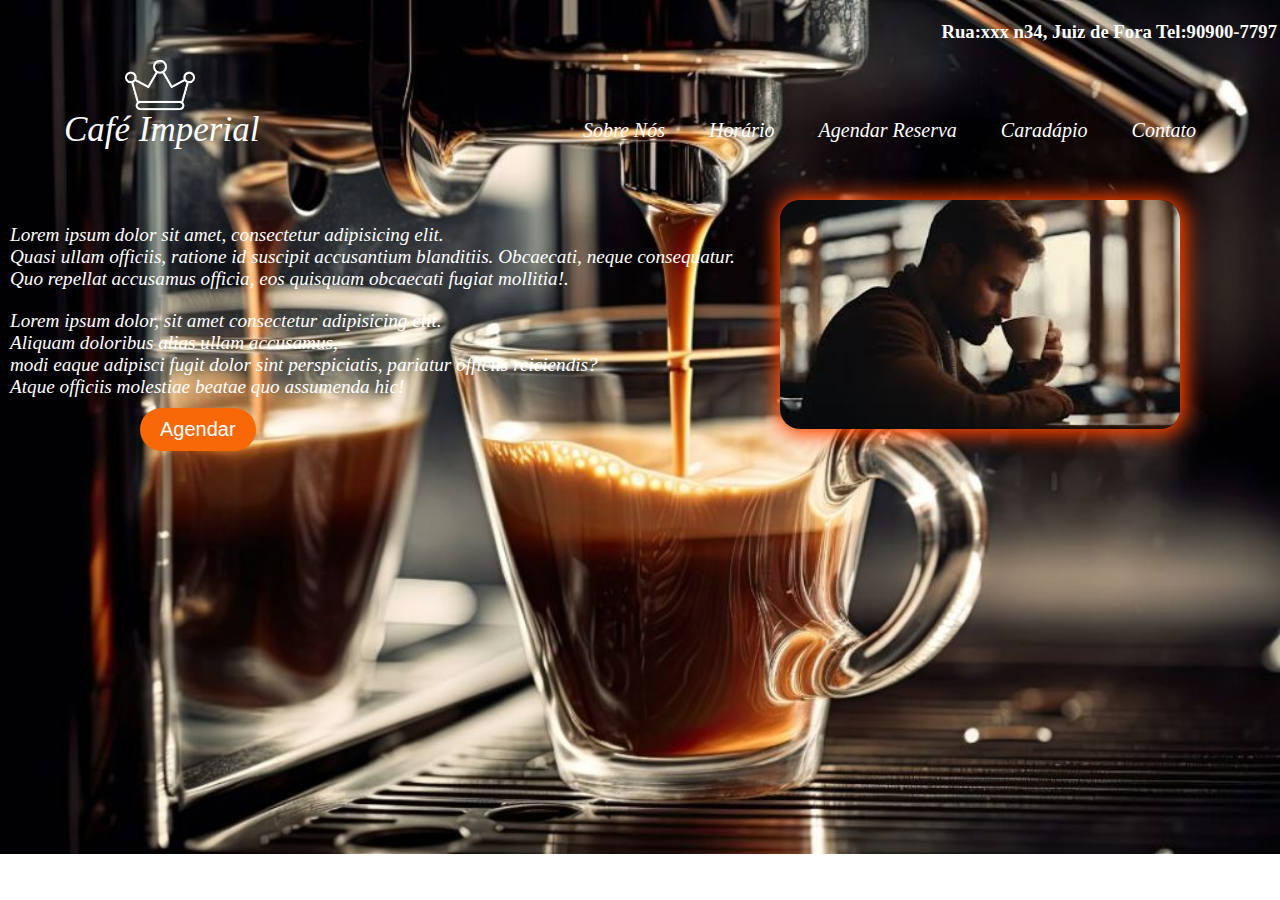
<file: index.html>
<!DOCTYPE html>
<html lang="en">
<head>
    <meta charset="UTF-8">
    <meta name="viewport" content="width=device-width, initial-scale=1.0">
    <link rel="stylesheet" href="style.css">
    <link rel="shortcut icon" href="coroa.png" type="image/x-icon">k
    <title>Início</title>
</head>
<h3> Rua:xxx n34, Juiz de Fora       Tel:90900-7797</h3>
<body>
    <div class="container">
        <nav>
            <img class="coroa" src="coroa.png">
            <div class="logo">
                <span> <a href="index.html" style="color: white;">Café Imperial</a></span>
            </div>

            <ul>
                <li><a href="sobrenos.html">Sobre Nós</a></li>
                <li><a href="horarios.html">Horário</a></li>
                <li><a href="agendar.html">Agendar Reserva</a></li>
                <li><a href="cardapio.html">Caradápio</a></li>
                <li><a href="contato.html">Contato</a></li>
               
            </ul>
        </nav>
    </div>
<p>Lorem ipsum dolor sit amet, consectetur adipisicing elit.<br> Quasi ullam officiis, ratione id suscipit accusantium blanditiis. Obcaecati, neque consequatur.<br> Quo repellat accusamus officia, eos quisquam obcaecati fugiat mollitia!.</p>
<p>Lorem ipsum dolor, sit amet consectetur adipisicing elit.<br> Aliquam doloribus alias ullam accusamus,<br> modi eaque adipisci fugit dolor sint perspiciatis, pariatur officiis reiciendis? <br>Atque officiis molestiae beatae quo assumenda hic!</p>
</body>

<button><a href="agendar.html" style="color: white;">Agendar</a></button>

<div class="example"><img src="hommem cafe.png"></div>

</html>
</file>
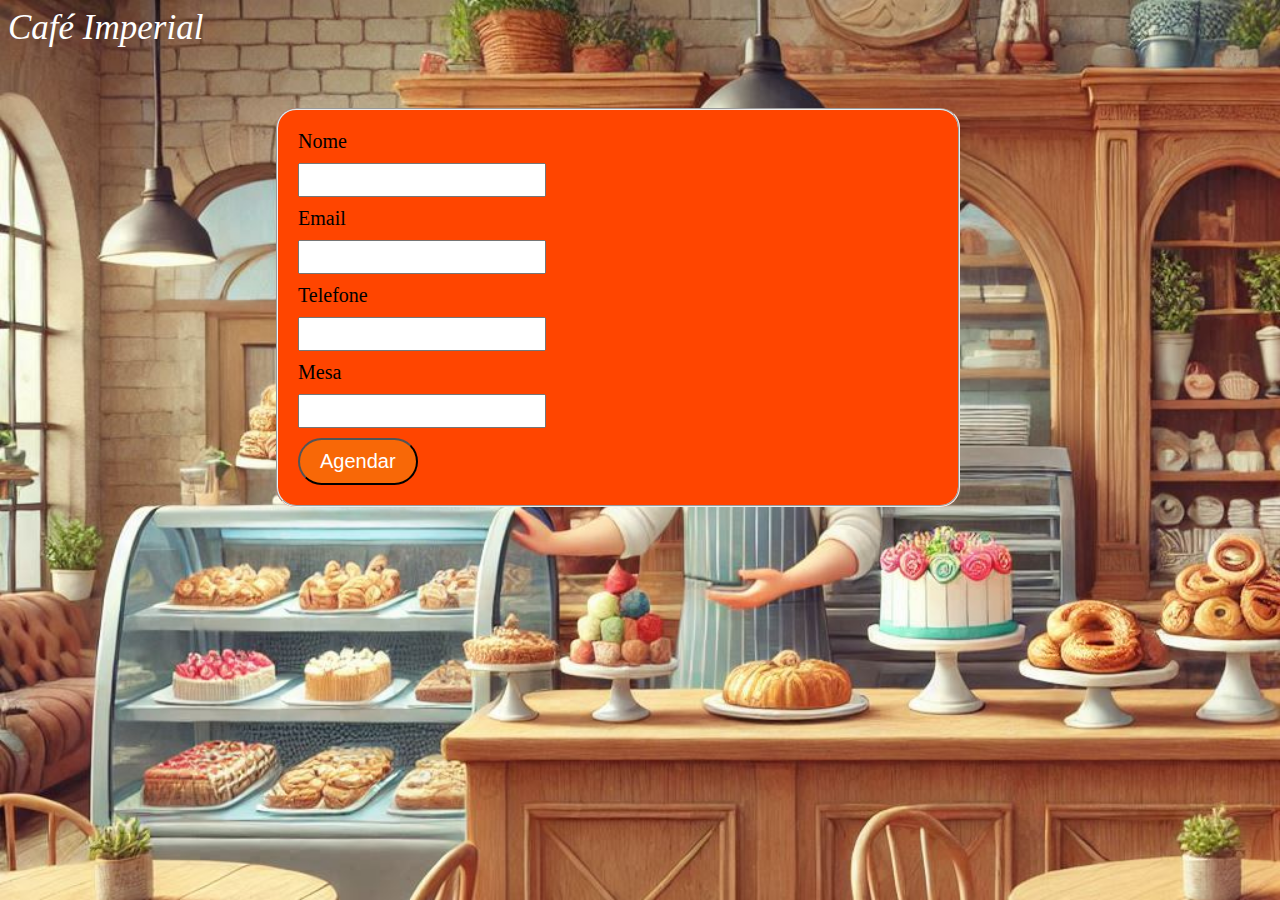
<file: agendar.html>
<!DOCTYPE html>
<html lang="en">

<head>
    <meta charset="UTF-8">
    <meta name="viewport" content="width=device-width, initial-scale=1.0">
    <link rel="stylesheet" href="agendar.css">
    <title>Reserva</title>
</head>

<body>
    <main>
        <form>
            <fieldset class="formulario">
                <label for="nome">Nome</label>
                <input type="text" id="nome">

                <label for="email">Email</label>
                <input type="email" id="email">

                <label for="tel">Telefone</label>
                <input type="tel" id="tel">

                <label for="Mesa">Mesa</label>
                <input type="Mesa" id="Mesa">

                <button>Agendar</button>
        </form>
    </main>
    <div class="logo">
        <span><a href="index.html">Café Imperial</a></span>
    </div>

    <body>
</file>
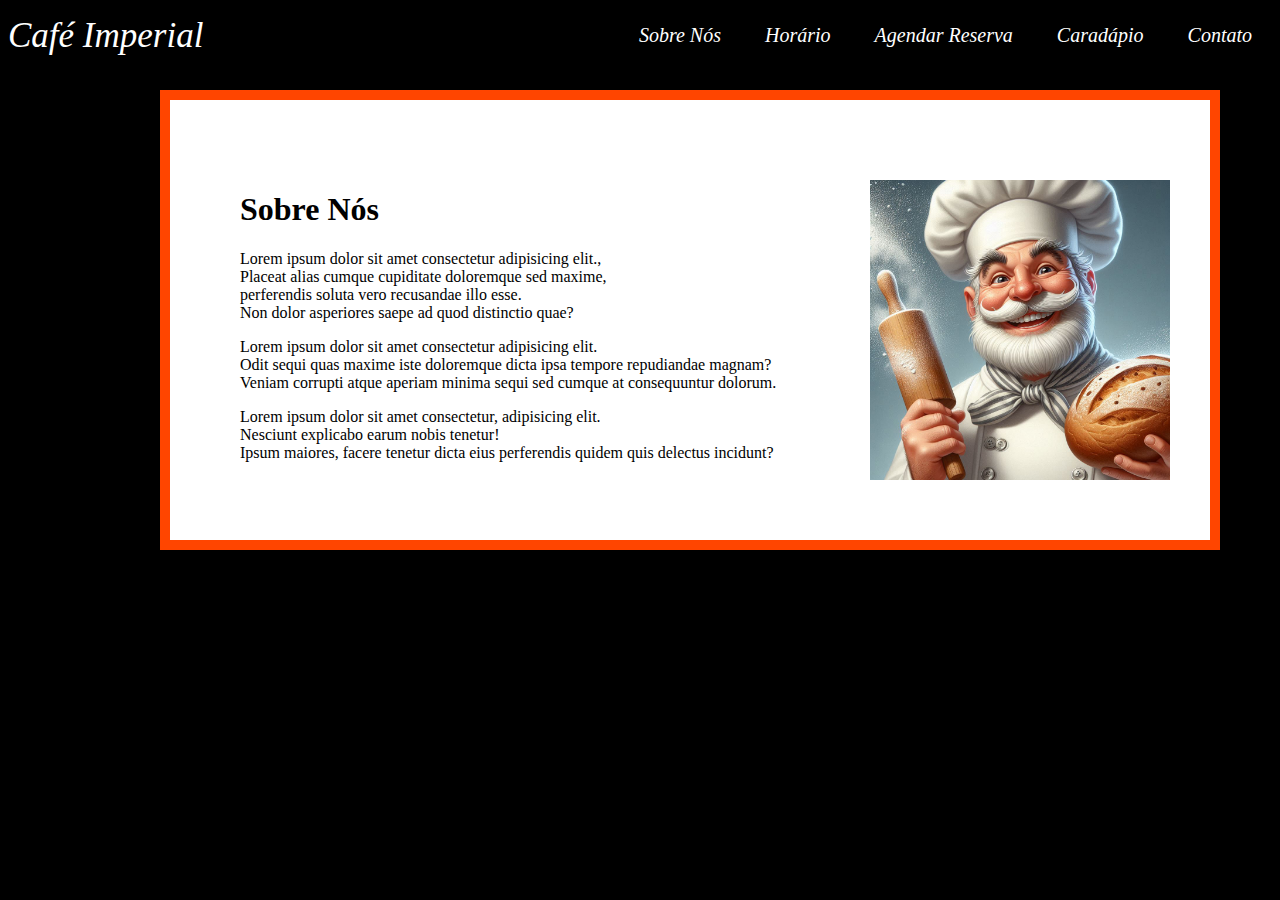
<file: sobrenos.html>
<!DOCTYPE html>
<html lang="en">
<head>
    <meta charset="UTF-8">
    <meta name="viewport" content="width=device-width, initial-scale=1.0">
    <link rel="stylesheet" href="sobrenos.css">
    <title>Sobre Nós</title>
</head>
<body>
    <div class="SobreNos">
    <h1>Sobre Nós</h1>
    <p>Lorem ipsum dolor sit amet consectetur adipisicing elit.,<br> Placeat alias cumque cupiditate doloremque sed maxime, <br> perferendis soluta vero recusandae illo esse. <br>Non dolor asperiores saepe ad quod distinctio quae?</p>
    <p>Lorem ipsum dolor sit amet consectetur adipisicing elit. <br>Odit sequi quas maxime iste doloremque dicta ipsa tempore repudiandae magnam? <br>Veniam corrupti atque aperiam minima sequi sed cumque at consequuntur dolorum.</p>
    <p>Lorem ipsum dolor sit amet consectetur, adipisicing elit.<br> Nesciunt explicabo earum nobis tenetur! <br>Ipsum maiores, facere tenetur dicta eius perferendis quidem quis delectus incidunt?</p>
    <div class="padeiro"><img src="uma padeiro estilo cartoon.png"></div>
</div>
    <nav>
        <div class="logo">
            <span> <a href="index.html" style="color: white;">Café Imperial</a></span>
        </div>

        <ul>
            <li><a href="sobrenos.html">Sobre Nós</a></li>
            <li><a href="horarios.html">Horário</a></li>
            <li><a href="agendar.html">Agendar Reserva</a></li>
            <li><a href="cardapio.html">Caradápio</a></li>
            <li><a href="contato.html">Contato</a></li>
           
        </ul>
    </nav>
</body>

</html>
</file>
<file: style.css>
*{
    margin: 0;
    padding: 0;
    box-sizing: border-box;
}
body{
background-image: url(cafe-espresso-maquina-1024x683.jpg);
background-repeat: no-repeat;
background-size: cover;
}
.coroa{
    width: 70px;
    position: absolute;
    top: 50px;
    left: 125px;
}

.container{
    max-width: 1400px;
    padding: 5%;
    margin: 0 auto;
}
nav{
    display: flex;
    align-items: center;
    justify-content: space-between;
    font-style: italic;
}
nav .logo{
    font-size: 35px;
    font-style: italic;
    color:White
}
nav ul{
    list-style: none;
}
nav ul li{
    display: inline-block;
}
nav ul li a{
    padding: 10px 20px;
    text-decoration: none;
    font-size: 20px;
    color: white;
    border-radius: 30px;
    transition: 0.5s;
}
nav ul li a:hover{
    background-color: rgb(248, 104, 7);
}
p{
    padding: 10px;
    font-size: larger;
    color: white;
    font-style: italic;
    box-sizing: content-box;
}
h3{
    padding: 3px;
    color: white;
    display: flex;
    justify-content: flex-end;
}

button{
    padding: 10px 20px;
    text-decoration: none;
    font-size: 20px;
    color: white;
    border-radius: 30px;
    transition: 0.5s;
    background-color: rgb(248, 104, 7);
    cursor: pointer;
    border: none;
    justify-content: center;
    position: absolute;
    left: 140px;

}
button:hover{
    background-color: orange;
}

.example img{
position: absolute;
top: 200px;
right: 100px;
width: 400px;
border-radius: 20px;
box-shadow: 1px 1px 20px 5px orangered;
}
.span{
    color: white;
}
a{
    text-decoration: none;
}
</file>
<file: agendar.css>
body {
    background-image: url(uma\ padaria\ cheia\ de\ mesas.png);
    background-repeat: no-repeat;
    background-size: cover;
}

.formulario {
    width: 50%;
    margin: 100px 0;
    padding: 20px;
    background-color: orangered;
    border-radius: 20px;
    position: absolute;
    right: 320px;
}

.formulario input {
    width: 35%;
    height: 10px;
    display: block;

}

form input {
    padding: 10px;
    margin: 10px 0;
}

form label {
    font-size: 20px;
}

.formulario button {
    padding: 10px 20px;
    text-decoration: none;
    font-size: 20px;
    color: white;
    border-radius: 30px;
    transition: 0.5s;
    background-color: rgb(248, 104, 7);
    cursor: pointer;
}

span a {
    text-decoration: none;
    font-size: 35px;
    font-style: italic;
    color: White;
}
</file>
<file: sobrenos.css>
body{
    background-color: black;
}
.container{
    max-width: 1400px;
    padding: 5%;
    margin: 0 auto;
}
nav{
    display: flex;
    align-items: center;
    justify-content: space-between;
    font-style: italic;
}
nav .logo{
    font-size: 35px;
    font-style: italic;
    color:White
}
nav ul{
    list-style: none;
}
nav ul li{
    display: inline-block;
}
nav ul li a{
    padding: 10px 20px;
    text-decoration: none;
    font-size: 20px;
    color: white;
    border-radius: 30px;
    transition: 0.5s;
}
nav ul li a:hover{
    background-color: rgb(248, 104, 7);
}
.SobreNos{
    background-color:white;
    height: 300px;
    width: 900px;
    padding: 70px;
    border: 10px solid orangered;
    margin: 10px;
    position: absolute;
    top: 80px;
    left: 150px;
}
.padeiro img{
    position: absolute;
    height: 300px;
    top: 80px;
    right:40px
}
a{
    text-decoration: none;
}
</file>
